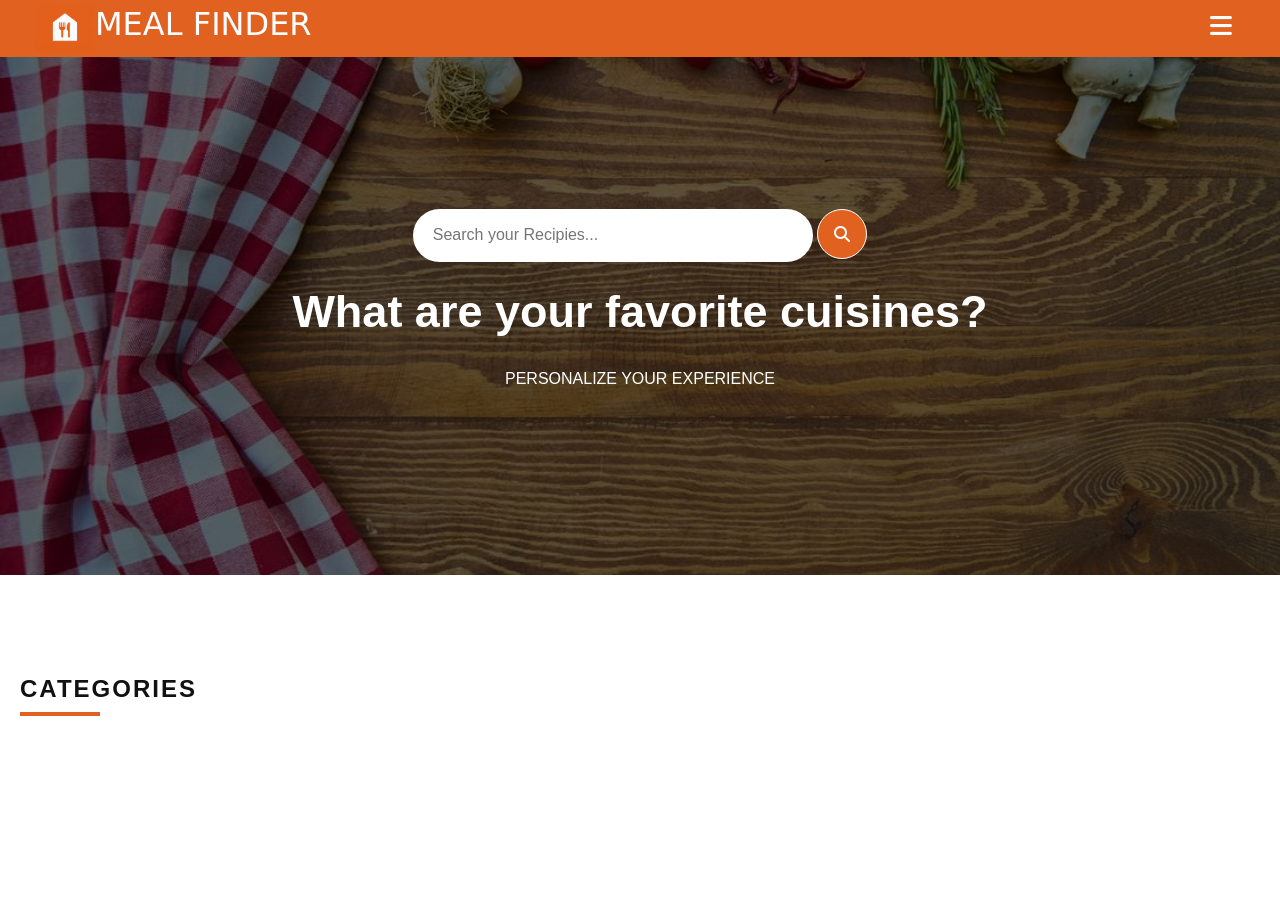
<file: index.html>
<!DOCTYPE html>
<html lang="en">

<head>
    <meta charset="UTF-8">
    <meta name="viewport" content="width=device-width, initial-scale=1.0">
    <title>MEAL FINDER WEBSITE</title>
    <link rel="stylesheet" href="style.css">
    <link rel="stylesheet" href="https://cdnjs.cloudflare.com/ajax/libs/font-awesome/6.5.1/css/all.min.css">
    <link href="https://cdn.jsdelivr.net/npm/bootstrap@5.3.8/dist/css/bootstrap.min.css" rel="stylesheet">

</head>

<body>

    <nav>

        <div class="div1">

            <img src="icon.png" alt="Meal Finder Logo">

            <a href="" class="mealFinder">
                <h2>MEAL FINDER</h2>
            </a>
        </div>

        <!-- Hamburger Button -->
        <button class="btn hamburger-btn" type="button" data-bs-toggle="offcanvas" data-bs-target="#offcanvasRight"
            aria-controls="offcanvasRight">

            <i class="fa-solid fa-bars"></i>

        </button>

    </nav>

    <!-- RIGHT OFFCANVAS -->
    <div class="offcanvas offcanvas-end" tabindex="-1" id="offcanvasRight" aria-labelledby="offcanvasRightLabel">

        <div class="offcanvas-header">
            <button type="button" class="btn-close-custom" data-bs-dismiss="offcanvas" aria-label="Close">
                X
            </button>
        </div>

        <div class="offcanvas-body">

            <div id="categoryList"></div>

        </div>

    </div>


    <section>
        <div class="div2">
            <input type="search" placeholder="Search your Recipies..." id="search">
            <a href="" id="searchBtn"><i class="fa-solid fa-magnifying-glass"></i></a>
            <h1 class="secH1">What are your favorite cuisines?</h1>
            <p class="person">PERSONALIZE YOUR EXPERIENCE</p>
        </div>
    </section>

    <div id="categoryList"></div>
    <div id="mealDes"></div>
    <div class="mealTitle"></div>
    <div id="meal-card"></div>

    <div class="categories-title">
        <h4>CATEGORIES</h4>
        <div class="category-line"></div>
    </div>

    <div id="category-card"></div>

    <!-- Bootstrap JavaScript -->
    <script src="https://cdn.jsdelivr.net/npm/bootstrap@5.3.8/dist/js/bootstrap.bundle.min.js"></script>

    <script src="script.js"></script>

</body>

</html>
</file>
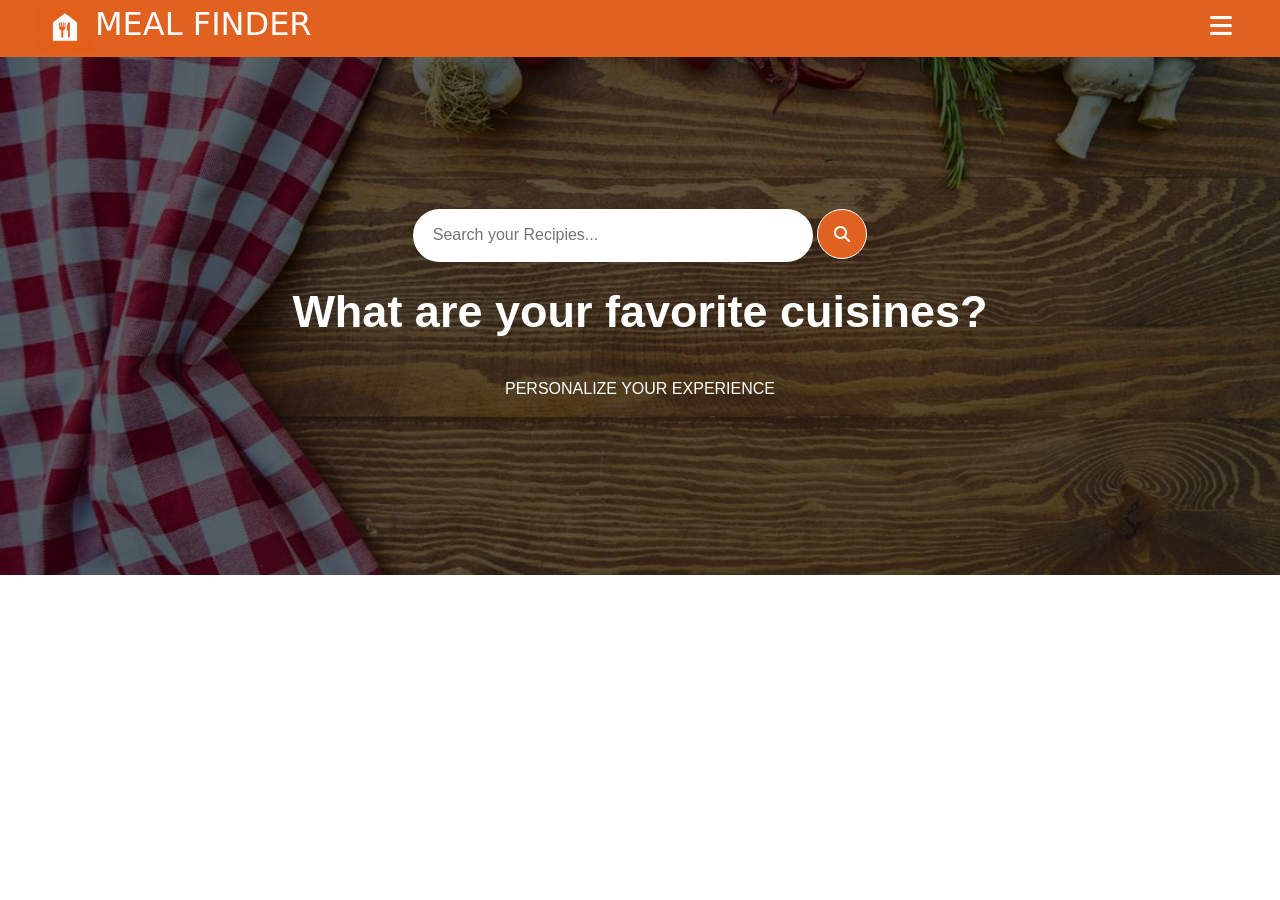
<file: second.html>
<!DOCTYPE html>
<html lang="en">

<head>
    <meta charset="UTF-8">
    <meta name="viewport" content="width=device-width, initial-scale=1.0">

    <title>MEAL FINDER WEBSITE</title>

    <link rel="stylesheet" href="style.css">

    <link rel="stylesheet" href="https://cdnjs.cloudflare.com/ajax/libs/font-awesome/6.5.1/css/all.min.css">

    <link href="https://cdn.jsdelivr.net/npm/bootstrap@5.3.8/dist/css/bootstrap.min.css" rel="stylesheet">
</head>

<body>

    <!-- NAVBAR -->
    <nav>

        <div class="div1">

            <img src="icon.png" alt="Meal Finder Logo">

            <a href="index.html" class="mealFinder">
                <h2>MEAL FINDER</h2>
            </a>

        </div>


        <!-- HAMBURGER BUTTON -->
        <button class="btn hamburger-btn" type="button" data-bs-toggle="offcanvas" data-bs-target="#offcanvasRight"
            aria-controls="offcanvasRight">

            <i class="fa-solid fa-bars"></i>

        </button>

    </nav>


    <!-- RIGHT OFFCANVAS -->
    <div class="offcanvas offcanvas-end" tabindex="-1" id="offcanvasRight" aria-labelledby="offcanvasRightLabel">

        <div class="offcanvas-header">

            <button type="button" class="btn-close-custom" data-bs-dismiss="offcanvas" aria-label="Close">
                X
            </button>

        </div>


        <div class="offcanvas-body">

            <div id="categoryList"></div>

        </div>

    </div>


    <section>

        <div class="div2">

            <input type="search" placeholder="Search your Recipies..." id="search">

            <a href="" id="searchBtn">
                <i class="fa-solid fa-magnifying-glass"></i>
            </a>

            <h1>What are your favorite cuisines?</h1>

            <p>PERSONALIZE YOUR EXPERIENCE</p>

        </div>

    </section>



    <!-- CATEGORY DESCRIPTION -->
    <div id="mealDes"></div>


    <!-- MEALS TITLE -->
    <div class="mealTitle"></div>


    <!-- MEAL CARDS -->
    <div id="meal-card"></div>


    <!-- Bootstrap JavaScript -->
    <script src="https://cdn.jsdelivr.net/npm/bootstrap@5.3.8/dist/js/bootstrap.bundle.min.js"></script>

    <script src="second.js"></script>

</body>

</html>
</file>
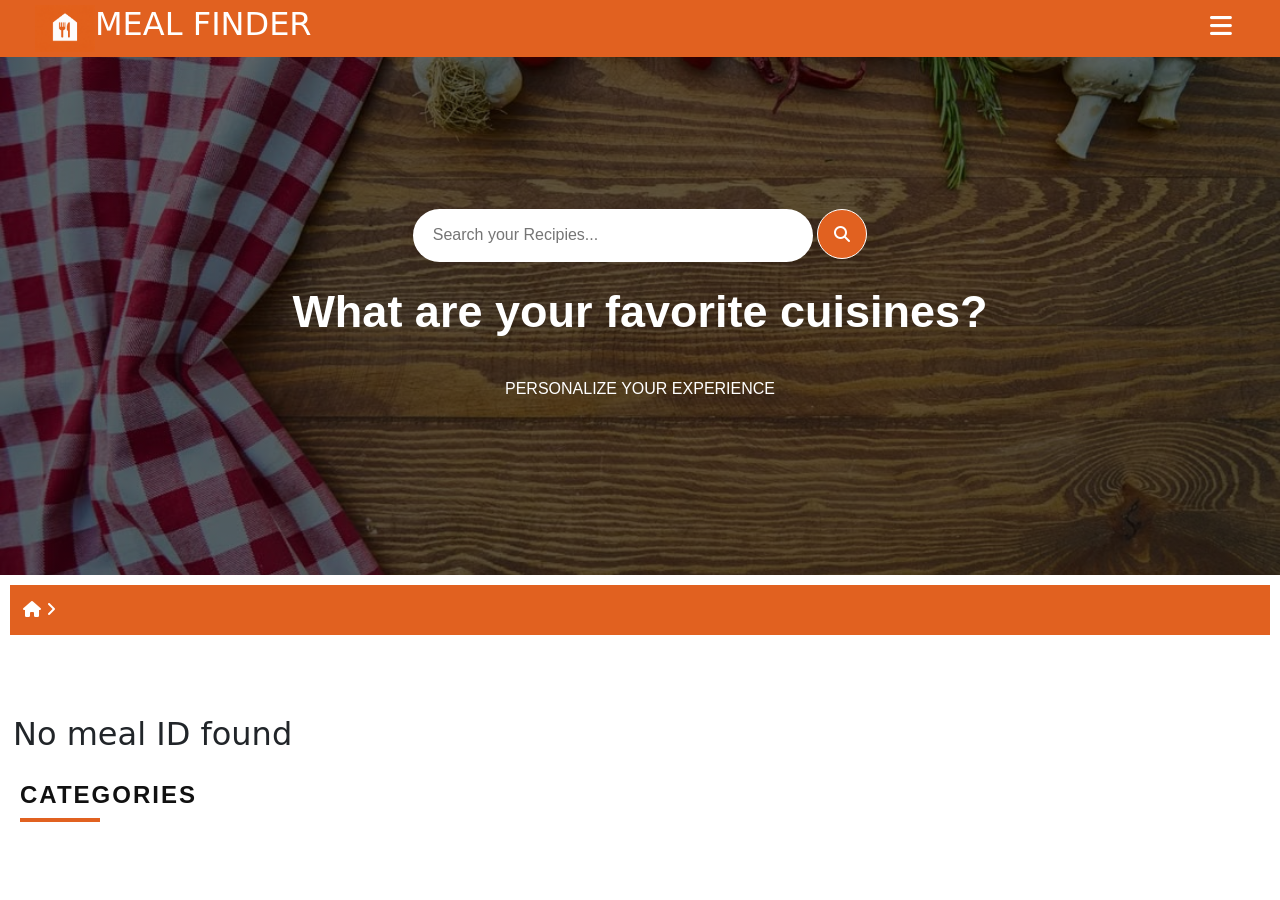
<file: third.html>
<!DOCTYPE html>
<html lang="en">

<head>
    <meta charset="UTF-8">
    <meta name="viewport" content="width=device-width, initial-scale=1.0">
    <title>MEAL FINDER WEBSITE</title>
    <link rel="stylesheet" href="style.css">
    <link rel="stylesheet" href="https://cdnjs.cloudflare.com/ajax/libs/font-awesome/6.5.1/css/all.min.css">
    <link href="https://cdn.jsdelivr.net/npm/bootstrap@5.3.8/dist/css/bootstrap.min.css" rel="stylesheet">

</head>

<body>

    <nav>

        <div class="div1">

            <img src="icon.png" alt="Meal Finder Logo">

            <a href="index.html" class="mealFinder">
                <h2>MEAL FINDER</h2>
            </a>

        </div>

        <!-- Hamburger Button -->
        <button class="btn hamburger-btn" type="button" data-bs-toggle="offcanvas" data-bs-target="#offcanvasRight"
            aria-controls="offcanvasRight">

            <i class="fa-solid fa-bars"></i>

        </button>

    </nav>

    <!-- RIGHT OFFCANVAS -->
    <div class="offcanvas offcanvas-end" tabindex="-1" id="offcanvasRight" aria-labelledby="offcanvasRightLabel">

        <div class="offcanvas-header">
            <button type="button" class="btn-close-custom" data-bs-dismiss="offcanvas" aria-label="Close">
                X
            </button>

        </div>

        <div class="offcanvas-body">

            <div id="categoryList"></div>

        </div>

    </div>
    <section>
        <div class="div2">
            <input type="search" placeholder="Search your Recipies..." id="search">
            <a href="" id="searchBtn"><i class="fa-solid fa-magnifying-glass"></i></a>
            <h1>What are your favorite cuisines?</h1>
            <p>PERSONALIZE YOUR EXPERIENCE</p>
        </div>

    </section>

    <div class="home1">
        <i class="fa-solid fa-house"></i>
        <i class="fa-solid fa-angle-right"></i>
        <span id="mealname"></span>
    </div>


    <div class="mealTitle"></div>
    <div id="randomMeal"></div>

    <div class="categories-title">
        <h4>CATEGORIES</h4>
        <div class="category-line"></div>
    </div>

    <div id="category-card"></div>

    <!-- Bootstrap JavaScript -->
    <script src="https://cdn.jsdelivr.net/npm/bootstrap@5.3.8/dist/js/bootstrap.bundle.min.js"></script>
    <script src="third.js"></script>

</body>

</html>
</file>
<file: style.css>
* {
    margin: 0;
    padding: 0;
    box-sizing: border-box;
}

.mealFinder {
    text-decoration: none;
    color: white;
}

nav {
    background-color: #E16120;
    display: flex;
    justify-content: space-between;
    padding: 5px 35px;
    position: fixed;
    top: 0;
    left: 0;
    width: 100%;
    z-index: 1000;

}

nav img {
    width: 60px;

}

.div1 {
    display: flex;
}

h1 {
    margin-top: 5px;
    font-family: Arial, Helvetica, sans-serif;
}

button i {
    color: white;
    font-size: 25px;
}

.btn-close-custom {
    color: #E16120;
    font-size: 20px;
    font-weight: bolder;
    width: 40px;
    height: 40px;
    border: 4px solid #E16120;
    border-radius: 50%;
    background: white;
    position: relative;
    left: 320px;
}

/* SECTION */
section {
    background-image: linear-gradient(rgba(0, 0, 0, 0.6), rgba(0, 0, 0, 0.6)), url("banner.jpeg");
    height: 575px;
    background-size: cover;
    color: white;
    text-align: center;
    background-position: center;
    font-family: 'Poppins', sans-serif;
}

.div2 {
    padding: 200px;
    line-height: 70px;
}

input {
    height: 53px;
    border-radius: 50px;
    width: 400px;
    bottom: 50px;
    font-size: large;
    font-weight: lighter;
    padding: 20px;
    margin-right: 20px;
    border: none;
}

.person {
    margin-top: -10px;
}

.div2 i {
    background-color: #E16120;
    width: 50px;
    height: 50px;
    border-radius: 50px;
    padding: 16px;
    color: white;
    border: 1px solid white;
}

.div2 h1 {
    margin: 15px;
    font-size: 45px;
    font-weight: 550;
}

.category {
    display: block;
    text-decoration: none;
    color: #333;
    padding: 10px 0;
    font-size: 18px;
    margin-top: -15px;
}

.category:hover {
    color: #E16120;
}

/* Categories */

.categories-title {
    padding: 20px;
}

.categories-title h4 {
    font-family: 'Poppins', sans-serif;
    font-weight: 700;
    letter-spacing: 2px;
    color: #111;
}

.category-line {
    width: 80px;
    height: 4px;
    background-color: #E16120;
}

#category-card {
    display: grid;
    grid-template-columns: repeat(4, 1fr);
    gap: 24px;
    padding: 20px;
}

.category-card {
    position: relative;
    height: 180px;
    width: 350px;
    background-color: white;
    border-radius: 4px;
    box-shadow: 0 2px 8px rgba(0, 0, 0, 0.08);
    overflow: hidden;
}

.category-card img {
    width: 100%;
    height: 100%;
    object-fit: contain;
    transition: 0.2s;

}

.category-card img:hover {
    transform: scale(1.1);
}

.category-name {
    position: absolute;
    top: 7px;
    right: 7px;
    background-color: #ed5a17;
    color: white;
    padding: 4px 10px;
    border-radius: 4px;
    font-size: 12px;
    font-weight: bold;
    letter-spacing: 1px;
}


.item-click {
    text-decoration: none;
    color: #111;
}


/* second Page */

#meal-card {
    display: grid;
    grid-template-columns: repeat(5, 1fr);
    gap: 24px;
    padding: 20px;
}

.meal-card {
    position: relative;
    background-color: white;
    border-radius: 8px;
    overflow: hidden;
    box-shadow: 0 2px 8px rgba(0, 0, 0, 0.1);
}

.meal-card img {
    width: 100%;
    height: 200px;
    object-fit: cover;
}

.meal-card h3 {
    padding: 10px 15px 0;
    margin: 0;
}

.meal-card p {
    color: #E16120;
}

.meal-line {
    width: 62px;
    height: 4px;
    background-color: #E16120;
    margin-top: 10px;
}

.mealTitle {
    padding: 20px;
}

.mealTitle h4 {
    margin: 0;
    font-family: Arial, Helvetica, sans-serif;
    /* font-size: 26px; */
    font-weight: 700;
    letter-spacing: 3px;
    color: #111;
}

.itemName {
    position: absolute;
    top: 10px;
    right: 10px;

    background-color: white;
    color: #E16120;
    padding: 4px 10px;
    border-radius: 10px;
    font-size: 15px;
    /* font-weight: bold; */
    letter-spacing: 0.5px;

    z-index: 2;
}



/* Category description */
.category-description {
    margin: 10px;
    padding: 20px;
    border: 1px solid #E16120;
}

.category-description h2 {
    color: #E16120;
    font-size: 30px;
    margin-bottom: 15px;
}

.category-description p {
    font-size: 16px;
    color: #555;
    text-align: justify;
}

/* Meal cards */
#meal-card {
    display: grid;
    grid-template-columns: repeat(5, 1fr);

    /* display: flex;
    flex-wrap: wrap; */

}

.meal {
    width: 275px;
    height: 270px;
    text-align: center;
    margin-bottom: 20px;
    box-shadow: 5px 5px 10px rgba(0, 0, 0, 0.1);
}

.meal img {
    width: 100%;
    height: 200px;
    object-fit: cover;
    border-top-left-radius: 10px;
    border-top-right-radius: 10px;

}

.meal h3 {
    font-size: 18px;
    margin-top: 12px;
}

.mealItems {
    text-decoration: none;
    color: black;
}

.hrLine {
    margin-top: 2px;
    color: #555;
}


/* Third Page */

/*  MEAL DETAILS */

#randomMeal {
    width: 100%;
    padding: 0 13px;
    margin-top: 30px;
}

.meal3 {
    width: 100%;
    margin: 0 auto;
    background-color: #fff;
    padding: 32px;
    box-shadow: 0 1px 6px rgba(0, 0, 0, 0.12);
}

.home1 {
    background-color: #E16120;
    height: 50px;
    padding: 13px;
    color: white;
    margin-top: 60px;
    margin: 10px;
}

/* IMAGE + MEAL INFORMATION */

.mealTop {
    width: 100%;
    display: grid;
    grid-template-columns: 50% 50%;
    margin-bottom: 40px;
}

.imageBox {
    width: 100%;
    padding-right: 30px;
}

.img1 {
    width: 100%;
    height: 400px;
    object-fit: fill;
    display: block;
}

.mealDetails {
    width: 100%;
    padding-left: 10px;
}

.head2 {
    color: #ed5b1c;
    font-size: 25px;
    font-weight: 600;
    margin: 0;
    padding-bottom: 12px;
    border-bottom: 1px solid #edb49d;
}

.cat1 {
    margin-top: 20px;
    margin-bottom: 8px;
    font-size: 18px;
    color: #333;
}

.cat1 b {
    font-size: 18px;
    margin-right: 5px;
}

.source {
    margin-bottom: 22px;
    font-size: 20px;
    color: #333;
    line-height: 1.7;
}

.source b {
    margin-right: 15px;
}

.tags {
    font-size: 20px;
    margin-bottom: 27px;
    color: #333;
}

.tags b {
    margin-right: 12px;
}

.tags span {
    border: 1px solid #E16120;
    padding: 6px;
    color: #ed5b1c;
    font-size: 18px;
}


/* INGREDIENTS */

.ingredientBox {
    width: 100%;
    margin-top: 5px;
}

.ing {
    background-color: #E16120;
    color: white;
    font-size: 21px;
    font-weight: 600;
    margin: 0;
    padding: 12px 10px 5px;
}

.getIng {
    background-color: #E16120;
    margin: 0;
    padding: 3px 10px 18px;
    list-style: none;

    display: grid;
    grid-template-columns: repeat(3, 1fr);
    gap: 10px 20px;

    counter-reset: ingredient;
}

.getIng li {
    position: relative;
    color: white;
    font-size: 17px;
    line-height: 1.1;
    padding-left: 25px;
}

.getIng li::before {
    content: counter(ingredient);
    counter-increment: ingredient;

    position: absolute;
    left: 0;
    top: 0;

    width: 22px;
    height: 20px;
    padding: 2px;
    border: 1px solid white;
    border-radius: 50%;
    background-color: rgb(37, 150, 199);

    text-align: center;
    line-height: 11px;

    font-size: 15px;
    color: white;

    margin-top: 4px;
}


/* MEASURE */

.measureSection {
    width: 100%;
    margin-bottom: 25px;
    padding: 20px;
}

.measureSection h4 {
    font-size: 21px;
    font-weight: bold;
    color: #222;
    margin-bottom: 8px;
}

.measureBox {
    width: 100%;
    min-height: 113px;

    border: 1px solid #ddd;

    padding: 25px;

    display: grid;
    grid-template-columns: repeat(4, 1fr);

    column-gap: 60px;
}

.measureItem {
    font-size: 18px;
    color: #222;

    display: flex;
    align-items: center;

    gap: 10px;

    height: 22px;
    padding: 25px;
}

.measureItem span {
    color: #ed5b1c;
    font-size: 18px;
}


/*INSTRUCTIONS */

.instructionSection {
    width: 100%;
    margin-top: 15px;
}

.instructionSection h4 {
    font-size: 22px;
    font-weight: bold;
    color: #222;

    margin-bottom: 12px;
}

.instructionItem {
    width: 100%;
    display: flex;
    align-items: flex-start;
    gap: 8px;
    margin-bottom: 9px;

    font-size: 18px;
    line-height: 1.65;

    color: #444;
}

.check {
    /* background-color: #E16120; */
    font-size: 18px;

    flex-shrink: 0;
}


.spoon {
    width: 18px;
}

#rightmark {
    border: 1px solid #E16120;
    color: #E16120;
}

.meal-line2 {
    width: 120px;
    height: 4px;
    background-color: #E16120;
    margin-top: 10px;
}


/* RESPONSIVE DESIGN */

/* TABLET */
@media (max-width: 992px) {

nav {
    padding: 5px 20px;
}

nav img {
    width: 55px;
}

.div2 {
    padding: 180px 30px;
}

.div2 h1 {
    font-size: 38px;
}

input {
    width: 350px;
}

/* Categories */
#category-card {
    grid-template-columns: repeat(2, 1fr);
    gap: 20px;
}

.category-card {
    width: 100%;
}

/* Meals */
#meal-card {
    grid-template-columns: repeat(3, 1fr);
    gap: 20px;
}

.meal {
    width: 100%;
}

    /* Meal Details */
.mealTop {
    grid-template-columns: 1fr;
    gap: 30px;
}

.imageBox {
    padding-right: 0;
}

.img1 {
    height: 400px;
}

.mealDetails {
    padding-left: 0;
}

/* Ingredients */
.getIng {
    grid-template-columns: repeat(2, 1fr);
}

/* Measures */
.measureBox {
    grid-template-columns: repeat(2, 1fr);
    column-gap: 20px;
    }
}

/* MOBILE */
@media (max-width: 768px) {

nav {
    padding: 5px 15px;
}

nav img {
    width: 50px;
}

.mealFinder h2 {
    font-size: 22px;
    margin-top: 8px;
}

button i {
    font-size: 22px;
}

/* Banner */
section {
    height: 500px;
}

.div2 {
    padding: 150px 15px;
    line-height: 50px;
}

.div2 h1 {
    font-size: 32px;
    margin: 10px;
}

.div2 p {
    font-size: 15px;
    line-height: 25px;
}

input {
    width: 75%;
    height: 48px;
    font-size: 16px;
    margin-right: 5px;
    padding: 15px;
}

.div2 i {
    width: 45px;
    height: 45px;
    padding: 13px;
}

/* Categories */
.categories-title {
    padding: 15px;
}

.categories-title h4 {
    font-size: 20px;
}

#category-card {
    grid-template-columns: repeat(2, 1fr);
    gap: 15px;
    padding: 15px;
}

.category-card {
    width: 100%;
    height: 160px;
}

.category-name {
    font-size: 11px;
    padding: 4px 7px;
}

/* Category Description */
.category-description {
    margin: 10px;
    padding: 15px;
}

.category-description h2 {
    font-size: 24px;
}

.category-description p {
    font-size: 14px;
}

/* Meals */
#meal-card {
    grid-template-columns: repeat(2, 1fr);
    gap: 15px;
    padding: 15px;
}

.meal {
    width: 100%;
    height: auto;
    min-height: 230px;
}

.meal img {
    height: 160px;
}

.meal h3 {
    font-size: 16px;
    margin: 10px 5px;
}

.mealTitle {
    padding: 15px;
}

.mealTitle h4 {
    font-size: 20px;
}

/* Meal Details */
#randomMeal {
    padding: 0 10px;
    margin-top: 20px;
}

.meal3 {
    padding: 20px;
}

.mealTop {
    grid-template-columns: 1fr;
    gap: 25px;
}

.imageBox {
    padding-right: 0;
}

.img1 {
    height: 300px;
}

.mealDetails {
    padding-left: 0;
}

.head2 {
    font-size: 22px;
}

.cat1 {
        font-size: 16px;
    }

.source {
    font-size: 17px;
}

.tags {
    font-size: 17px;
}

/* Ingredients */
.ing {
    font-size: 19px;
}

.getIng {
    grid-template-columns: 1fr;
    gap: 10px;
}

.getIng li {
    font-size: 16px;
}

/* Measures */
.measureSection {
    padding: 10px;
}

.measureBox {
    grid-template-columns: 1fr;
    padding: 15px;
    gap: 10px;
}

.measureItem {
    padding: 15px;
    height: auto;
    font-size: 16px;
}

/* Instructions */
.instructionSection h4 {
    font-size: 20px;
}

.instructionItem {
    font-size: 16px;
    gap: 6px;
}

.check {
    font-size: 16px;
    }
}
</file>
